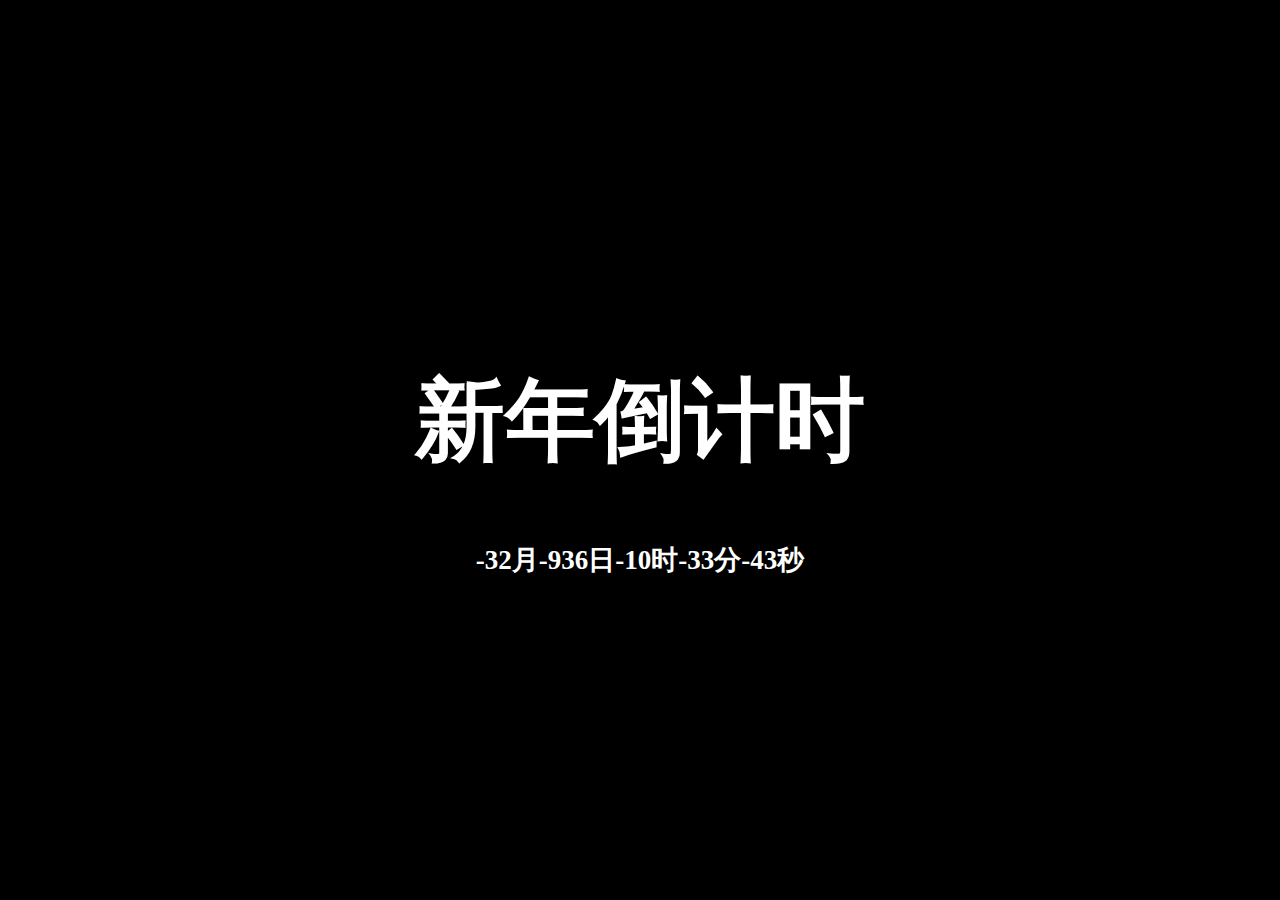
<file: index.html>
<!DOCTYPE html>
<html>
    <head>
        <meta charset="utf-8">
        <meta name="author" content="MC_xiaoqie">
    </head>
    <body style="background-color: black;">
        
        <h1 id="h1" onclick="Aonclick()">新年倒计时</h1>
    <h3 id="h3">13日0时0分0秒</h3>
    </body>

</html>
<style>
    #h1{

        color:white;
        text-align: center;
        margin-top: 40vh;
        font-size: 100;
        font-size: 10vh;
        animation: yidong2 1s;
        transition: margin-top 1s, color 1s;
    }
    #h1:hover
    {
        margin-top: 36vh;
        color:rgb(204, 132, 132)
    }
    #h3
    {
        color:white;
        text-align: center;
        font-size: 3vh;
    
    }

</style>
<script>
setInterval(function(){get()},100)
panduan=0
function get(){
    if (panduan==0)
    {
        getLeft();
    }
    else
    {
        getChunJie();
    }
}
function Aonclick(){
    if(panduan==0)
    {
       panduan=1;
       document.getElementById("h3").style="color:rgb(204, 132, 132)"
       document.getElementById("h1").innerText="春节倒计时"
    }
    else
    {
       panduan=0;
       document.getElementById("h1").style="color:white"
       document.getElementById("h1").innerText="新年倒计时"
    }
}

function getLeft()
{
    var futute=new Date ("Jan1,2024 00:00:00").getTime();
    var now=new Date().getTime()
    var left=futute-now
    var second=1000
    var minute=second*60
    var hour=minute*60
    var day=hour*24
    var month=day*30
    var leftsecond=Math.floor(left%(minute)/second)
    var leftminute=Math.floor(left%(hour)/minute)
    var lefthour=Math.floor(left%(day)/hour)
    var leftday=Math.floor(left/day)
    var leftmonth=Math.floor(left/month)
    var text=leftmonth+"月"+leftday+"日"+lefthour+"时"+leftminute+"分"+leftsecond+"秒"
    document.getElementById("h3").innerText=text
}
function getChunJie(){
    var futute=new Date ("Feb10,2024 00:00:00").getTime();
    var now=new Date().getTime()
    var left=futute-now
    var second=1000
    var minute=second*60
    var hour=minute*60
    var day=hour*24
    var month=day*30
    var leftsecond=Math.floor(left%(minute)/second)
    var leftminute=Math.floor(left%(hour)/minute)
    var lefthour=Math.floor(left%(day)/hour)
    var leftday=Math.floor(left/day)
    var leftmonth=Math.floor(left/month)
    var text=leftmonth+"月"+leftday+"日"+lefthour+"时"+leftminute+"分"+leftsecond+"秒"
    document.getElementById("h3").innerText=text
}
</script>
</file>
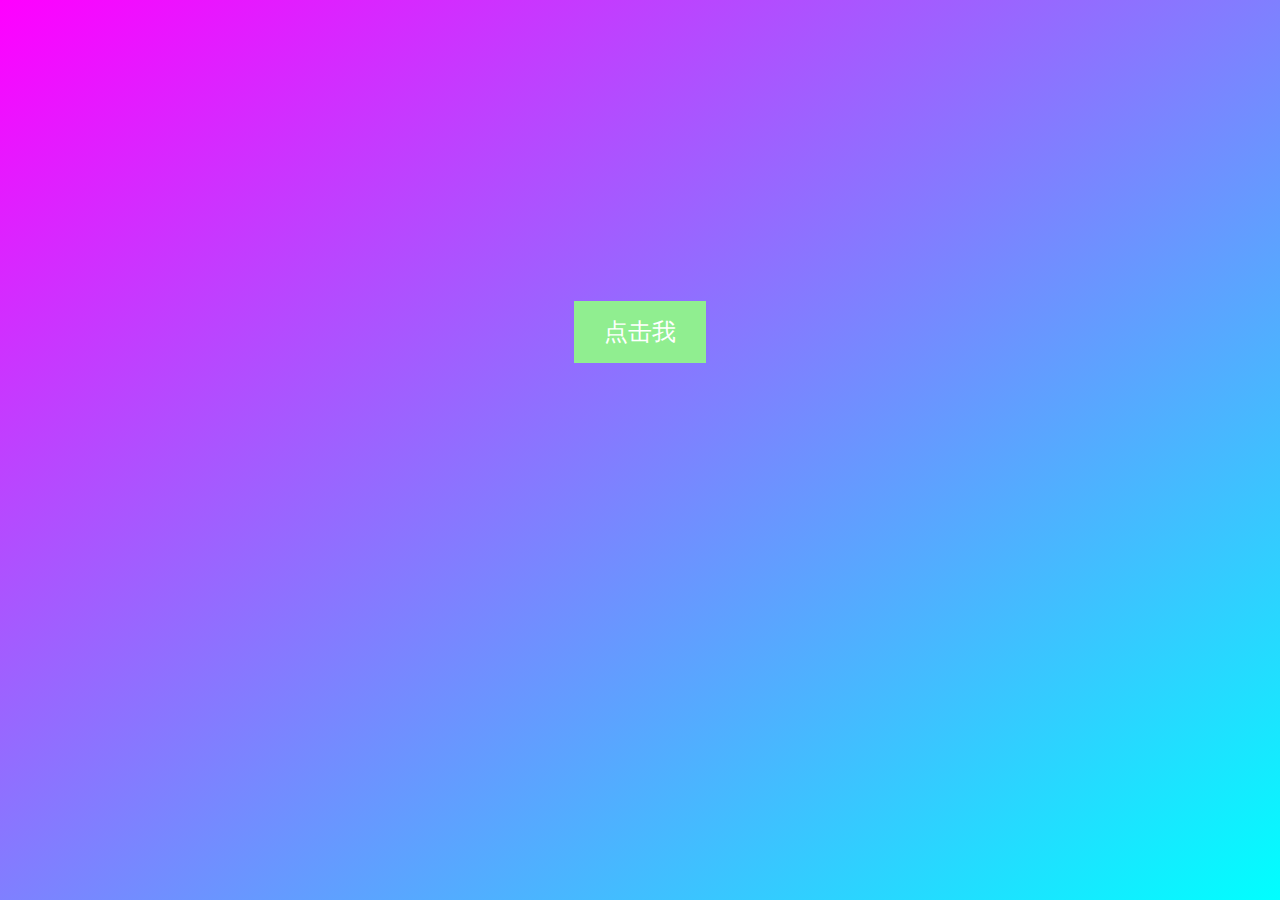
<file: yuandan.html>
<!DOCTYPE html>
<html>
<head>
  <title>元旦快乐</title>
  <style>
    body {
      background: linear-gradient(to bottom right, #ff00ff, #00ffff);
      text-align: center;
      font-family: Arial, sans-serif;
      margin: 0;
      padding: 0;
      height: 100vh;
      display: flex;
      flex-direction: column;
      justify-content: center;
      align-items: center;
    }
    
    h1 {
margin-top: -300px;
      margin-bottom: 20px;
      opacity: 0;
      transition: opacity 1s ease-in-out;
      color: #ffffff; /* 新的标题颜色 */
    }
    

    button {
      background-color: lightgreen;
      color: white;
      border: none;
      padding: 15px 30px;

      font-size: 24px;
      cursor: pointer;
      opacity: 1;
      transition: opacity 0.5s ease-in-out;
    }
    
    button:hover {
      opacity: 0.7;
    }
  </style>
</head>
<body>
  <h1 id="title">元旦快乐</h1>

  <button onclick="hideButton()">点击我</button>

  <script>
    function hideButton() {
      var button = document.querySelector('button');
      button.style.opacity = '0';
      
      var title = document.getElementById('title');

      
      setTimeout(function() {
        title.style.opacity = '1';
      }, 500);
    }
  </script>
</body>
</html>
</file>
